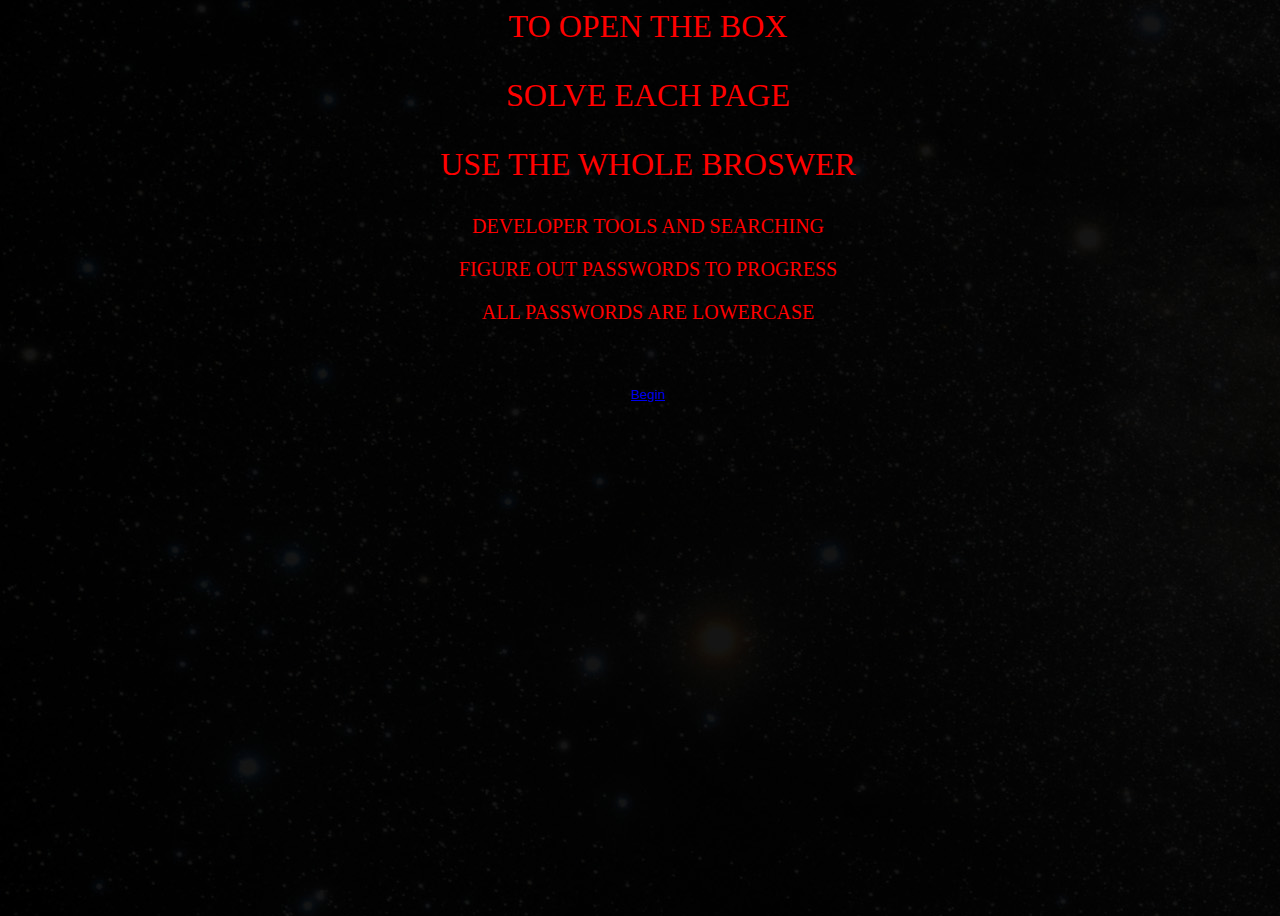
<file: index.html>
<html><head>
    <meta  content="text/html; charset="UTF-8" />
    <link rel="stylesheet" type="text/css" href="style.css" >
  


    <title>Home</title>

  </head>
  

  <body  background="background.jpg">

   <div class="row">

     <center>
  <p>TO OPEN THE BOX</p>
  </center>
  <p align="center">SOLVE EACH PAGE</p>
  <p align="center">USE THE WHOLE BROSWER</p>
  <p align="center" class="long">DEVELOPER TOOLS AND SEARCHING</p>
  <p align="center" class="long"> FIGURE OUT PASSWORDS TO PROGRESS </p>
  <p align="center" class="long"> ALL PASSWORDS ARE LOWERCASE</p>

  <div>
  <center>
    <button><a href="page1.html"> Begin </a></button>
    <div class="activate"> </div>
  </center>
  </div>

</div>
 
  
</body>
</html>
</file>
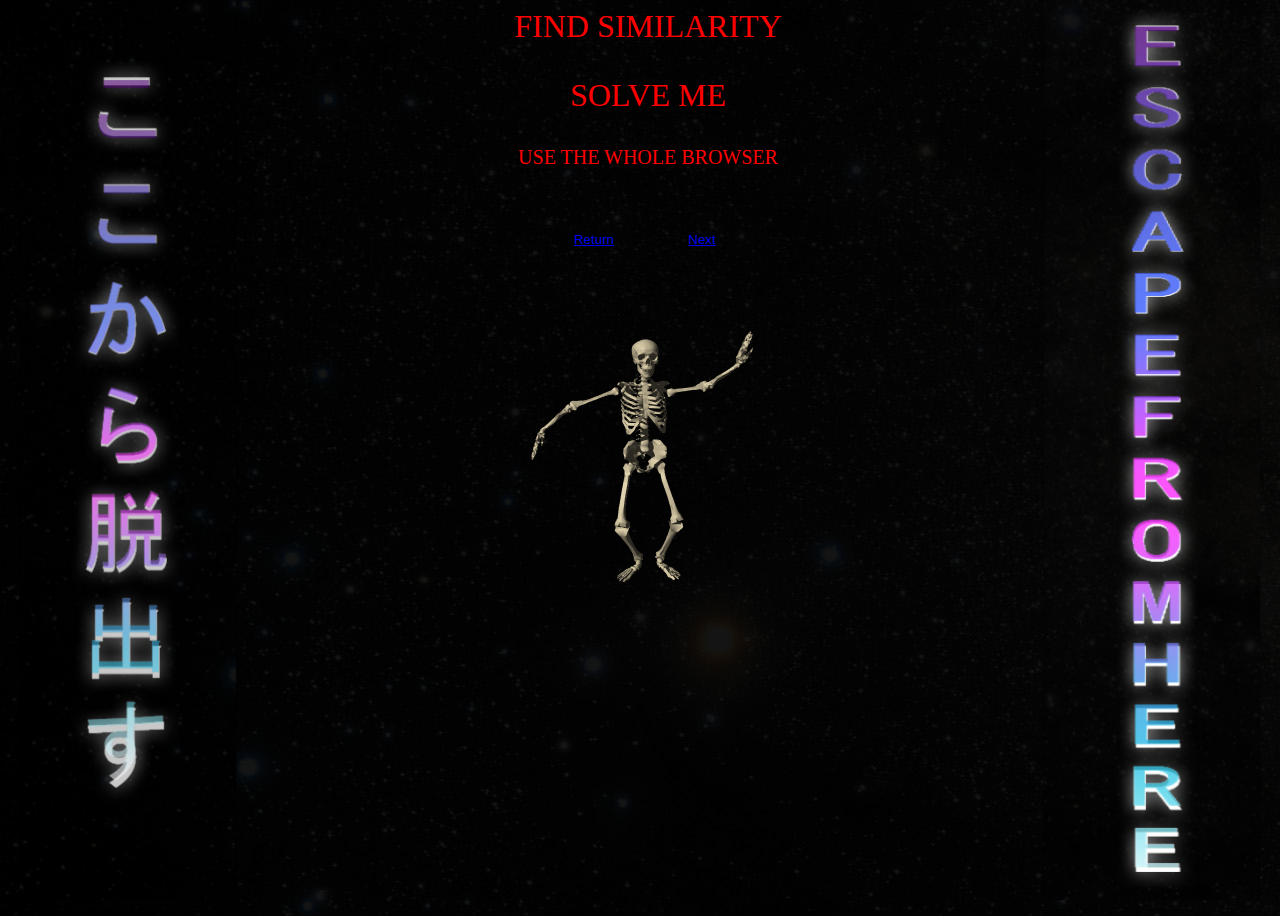
<file: page1.html>
<html><head>
    <meta  content="text/html; charset="UTF-8" />
    <link rel="stylesheet" type="text/css" href="style.css" >

    <title>escape</title>

  </head>
  

  <body  background="background.jpg">

   <div class="row">
  <div class="left">
      <img src="Left.jpg">
  </div>

  <div class="middle">
     <center>
  <p>FIND SIMILARITY</p>
  </center>
  <p align="center">SOLVE ME</p>
  <p align="center" class="long"> USE THE WHOLE BROWSER </p>

  <div>
  <center>

  <button><a href="index.html"> Return</a></button>
  <button><a href="page2.html"> Next </a></button>
    
  </center>
  </div>
<center>
<div>
  <img src="skeleton.gif">
</div>
</center> 

  </div>
  <div class="right">
     <img src="right.jpg">
  </div>
</div>
 
  
</body>
</html>
</file>
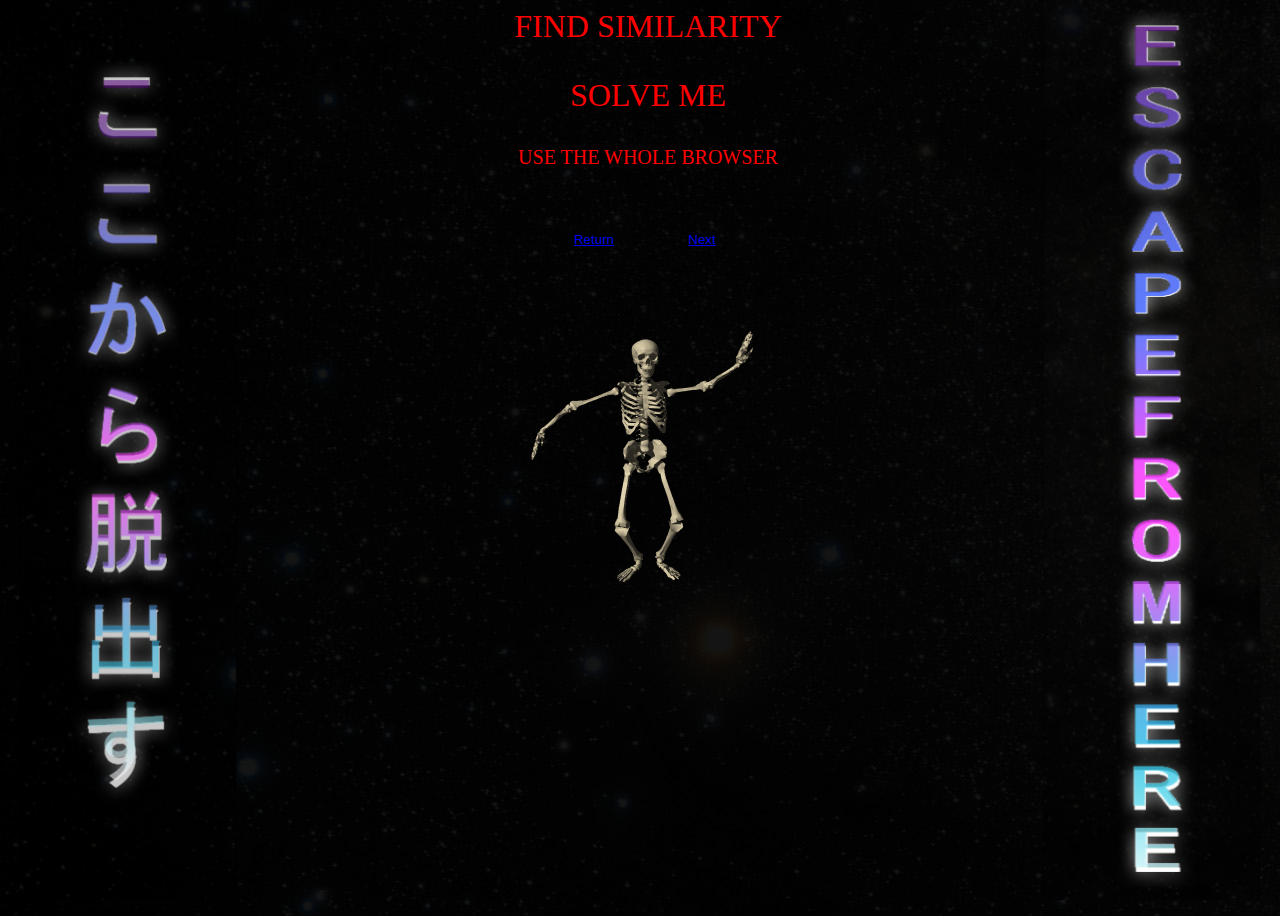
<file: page2.html>
<html>
<head>
    <meta  content="text/html; charset="UTF-8" />
    <link rel="stylesheet" type="text/css" href="style.css" >
    

     <title>page 2</title>
  </head>
 
 <body background="map.png">

<script language = "JavaScript">
  function getParameterByName(name, url) {
    if (!url) url = window.location.href;
    name = name.replace(/[\[\]]/g, '\\$&');
    var regex = new RegExp('[?&]' + name + '(=([^&#]*)|&|#|$)'),
                results = regex.exec(url);
    if (!results) return null;
     if (!results[2]) return '';
     return decodeURIComponent(results[2].replace(/\+/g, ' '));
  }


  var result = getParameterByName("result")
  if (result != "correct") {
    var password = "escape";
    var x = prompt("What is the answer ","");
    if (x == password) {
        alert("Correct");
        window.location = "page2.html?result=correct";
    }

    else {
        alert("Wrong");
        window.location = "page1.html";
    }
  }
</script>
  
   <div class="row">

  <div class="middle">
     <center>
  <p>48.0673 N, 12.8633 E</p>
  </center>
  
<center>
  <div class = "button">
      <button><a href="page3.html"> Next </a></button>
    
   </div>
   <div class = "button">
 
    <button><a href="page1.html"> Return </a></button>
    <div class="activate"> </div>
  </div>
  </center>
  </div>


</div>
 

</body>
</html>
</file>
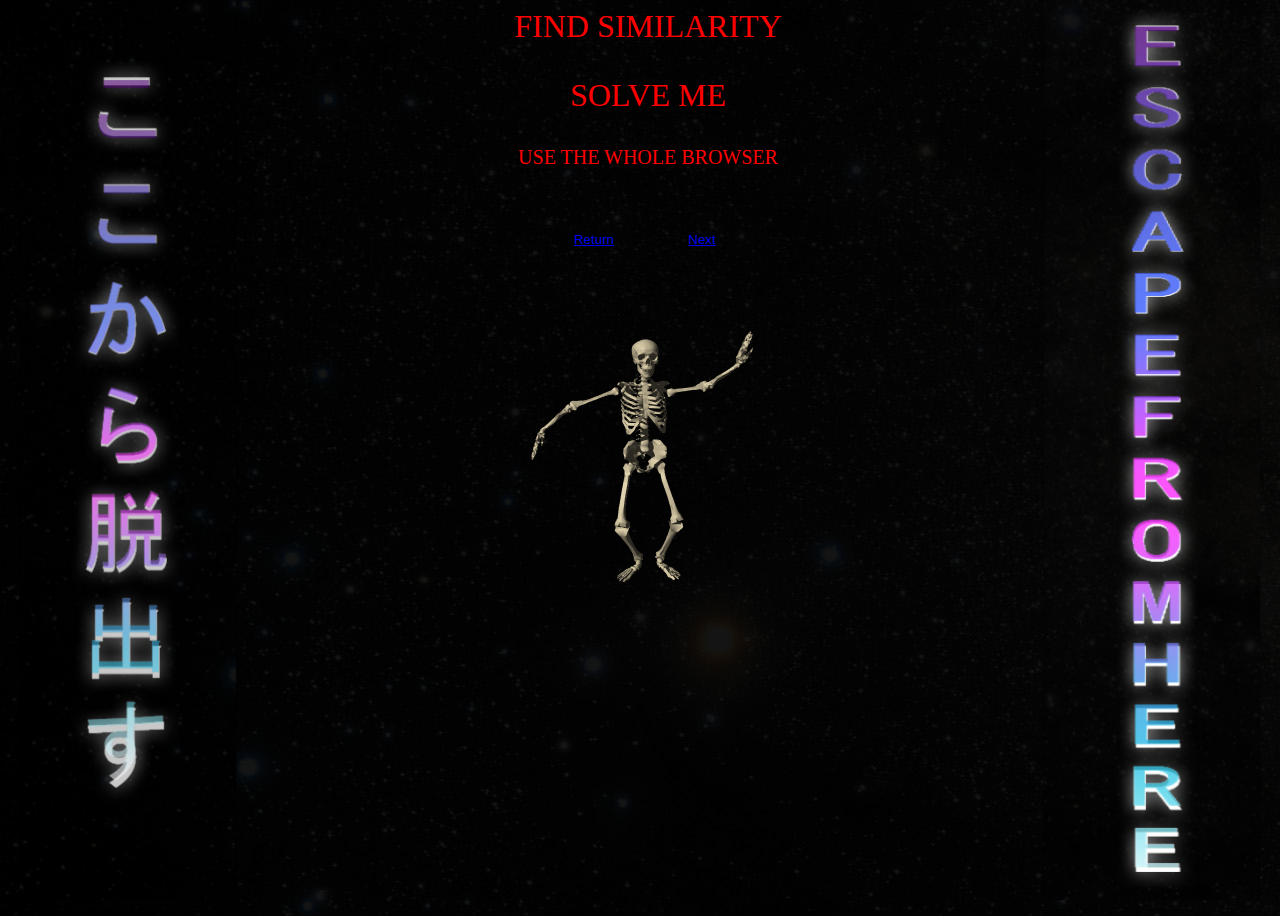
<file: page3.html>
<html>
<head>
    <meta  content="text/html; charset="UTF-8" />
    <link rel="stylesheet" type="text/css" href="style.css" >


     <title>page 3</title>
  </head>
 
<script language = "JavaScript">
  function getParameterByName(name, url) {
    if (!url) url = window.location.href;
    name = name.replace(/[\[\]]/g, '\\$&');
    var regex = new RegExp('[?&]' + name + '(=([^&#]*)|&|#|$)'),
                results = regex.exec(url);
    if (!results) return null;
     if (!results[2]) return '';
     return decodeURIComponent(results[2].replace(/\+/g, ' '));
  }
  

  var result = getParameterByName("result")
  if (result != "correct") {
    var password = "fucking";
    var x = prompt("What is the answer ","");
    if (x == password) {
        alert("Correct");
        window.location = "page3.html?result=correct";
    }

    else {
        alert("Wrong");
        window.location = "page2.html";
    }
  }
</script>
 <body  background="background.jpg">
   <div class="row">


  <div class="middle">
     <center>
  <img src="GermanicRunes.png">
  </center>
  <p align="center">Transliteration</p>
<center>
  <div class = "button">
      <button><a href="page4.html"> Next </a></button>

   </div>
   <div class = "button">
     <button><a href="page2.html"> Return </a></button>
    <div class="activate"> </div>
  </div>
  </center>
 

</div>
 
  
</body>
</html>
</file>
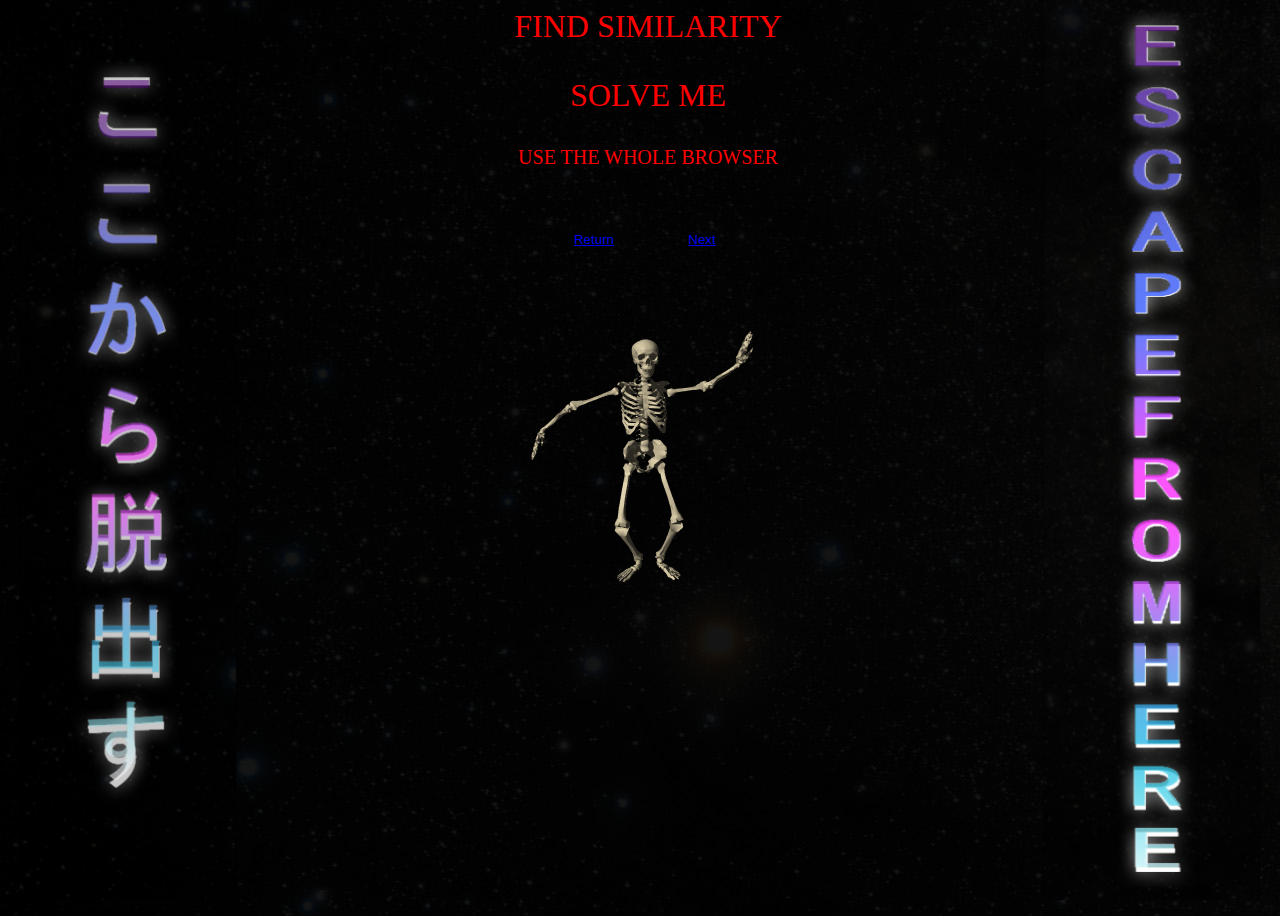
<file: page4.html>
<html><head>
    <meta  content="text/html; charset="UTF-8" />
    <link rel="stylesheet" type="text/css" href="style.css" >

</head>
<body background="background.jpg">

<script language = "JavaScript">
  function getParameterByName(name, url) {
    if (!url) url = window.location.href;
    name = name.replace(/[\[\]]/g, '\\$&');
    var regex = new RegExp('[?&]' + name + '(=([^&#]*)|&|#|$)'),
                results = regex.exec(url);
    if (!results) return null;
     if (!results[2]) return '';
     return decodeURIComponent(results[2].replace(/\+/g, ' '));
  }
  

  var result = getParameterByName("result")
  if (result != "correct") {
    var password = "final";
    var x = prompt("What is the answer ","");
    if (x == password) {
        alert("Correct");
        window.location = "page4.html?result=correct";
    }

    else {
        alert("Wrong");
        window.location = "page3.html";
    }
  }
</script>


<script>
function myFunction() {
    var r = document.getElementById('myDIV');
    if (r.style.display === 'none') {
        r.style.display = 'block';
    } else {
        r.style.display = 'none';
    }
}
</script>

<button onclick="myFunction()">reveal</button>
<center>
<div id="myDIV" style="display:none;">

  <p> CONGRATULATIONS YOU HAVE SOLVED THE PUZZLES</p>
  <p> Code is: 420 </p>
</div>
</center>
</body>
</html>
</file>
<file: style.css>
body{
	width: 100%;
	height: 100%;
	background-size: auto;
	background-color: black;
	color: red;
	font-family: Verdana;
	font-size: 32px;
}
img{
	max-width: 100%;
	max-height: 100%;
}
div.left{
	width: 20%;
	height: 100%;
	left: 0px;
	position: fixed;
	text-align: center;
	top: 0px;
}
div.right{
	width: 20%;
	height: 100%;
	right: 0px;
	position: fixed;
	text-align: center;
	top: 0px;
}
p.long{
	font-size: 20px;
}
button{
	display: inline-block;
	height: 100px;
	width: 100px;
	background:transparent;
	border: none;
}
</file>
